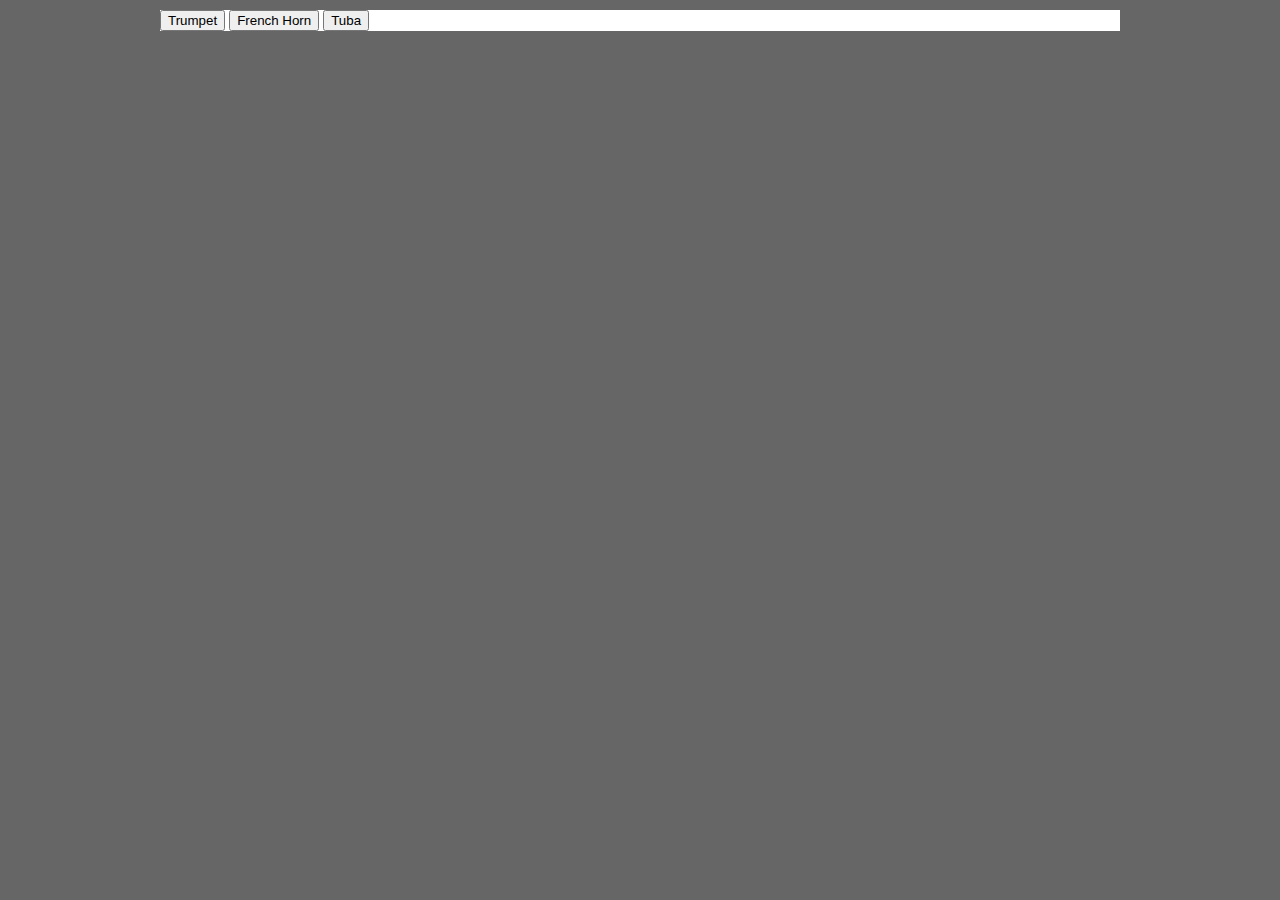
<file: idm231-wk03-funObjects/index.html>
<!DOCTYPE html>
<html lang="en">

<head>
	<meta charset="UTF-8">
  <title>Fun with Buttons and Functions</title>
  <link rel="stylesheet" href="main.css">
</head>

<body>
  <div id="wrapper">
    <div id="top"></div>
    <div id="mid">
      <button id="trumpet">Trumpet</button>
      <button id="frenchHorn">French Horn</button>
      <button id="tuba">Tuba</button>
    </div>
    <div id="bot">
      
    </div>
  </div>
  <script src="main.js"></script>
</body>

</html>
</file>
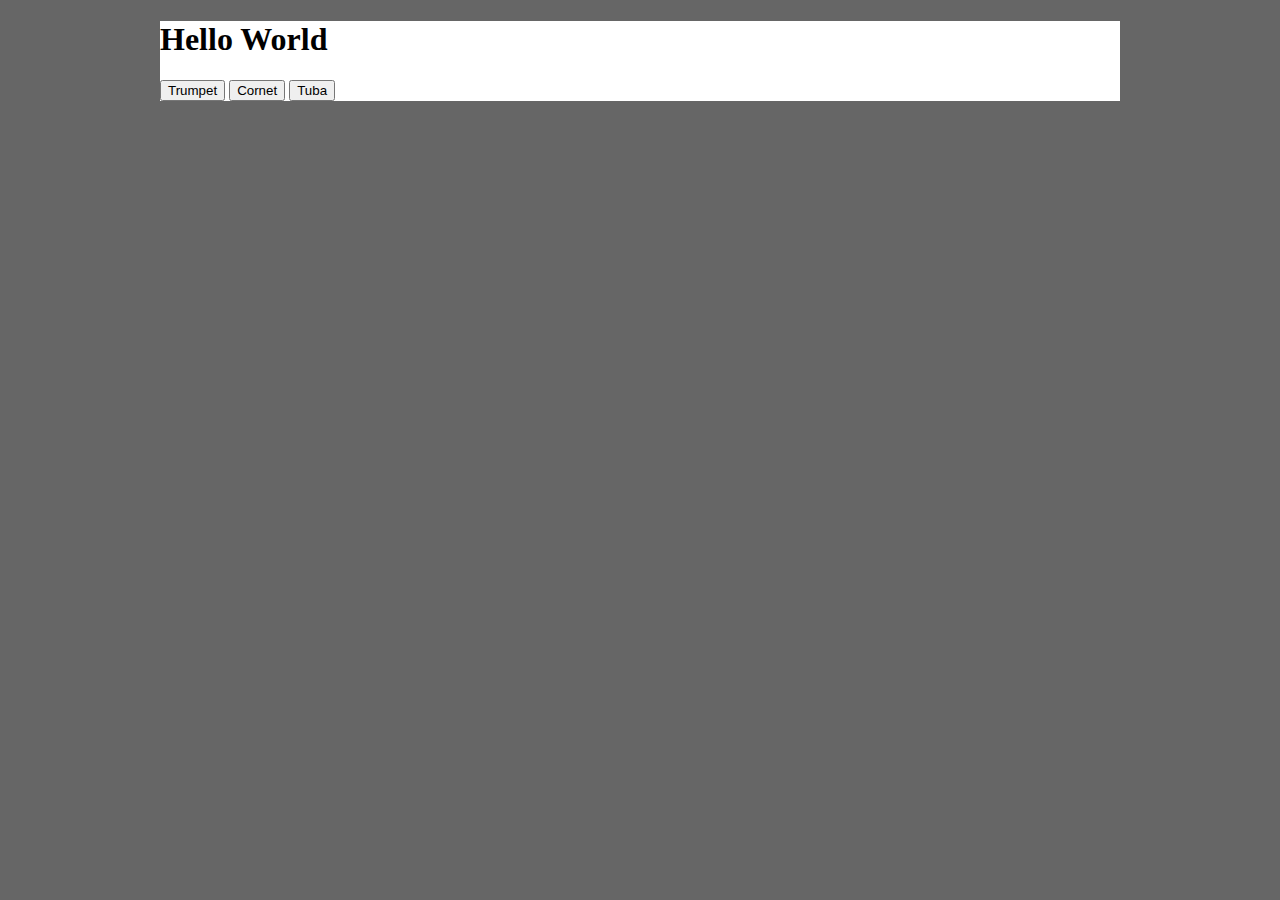
<file: idm231-wk03/index.html>
<!DOCTYPE html>
<html lang="en">
<head>
  <meta charset="UTF-8">
  <meta name="viewport" content="width=device-width, initial-scale=1.0">
  <title>Fun with functions and Objs</title>
  <link rel="stylesheet" href="main.css" />
</head>

<body>
  <div id="wrapper">
    <div id="top">
      <h1>Hello World</h1>
    </div>
    <div id="mid">
      <button id="trumpet">Trumpet</button>
      <button id="cornet">Cornet</button>
      <button id="tuba">Tuba</button>
    </div>
    <div id="bot"></div>
  </div>
  <script src="main.js"></script>
</body>
</html>
</file>
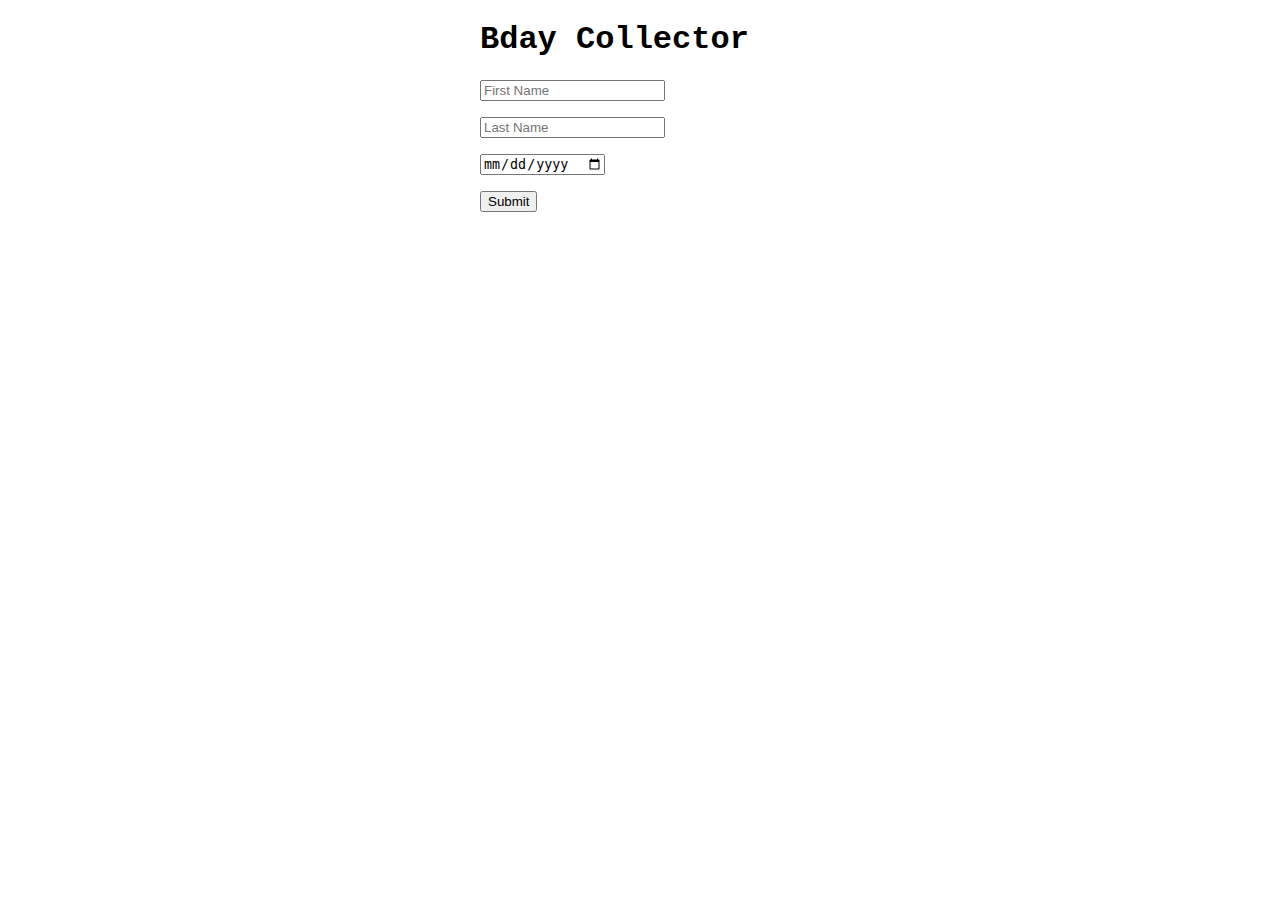
<file: idm231-wk04/index.html>
<!DOCTYPE html>
<html>

<!--
  NOTE: Modern browsers support HTML5 form auto checks on DATE input.
  In Chrome browser, try entering an invaild date i.e. Feb 31, any year.
-->

<head>
  <title>Bday Collector</title>
  <link rel="stylesheet" href="css/main.css" />
</head>

<body>
  <div id="wrapper">
    <h1>Bday Collector</h1>
    <form onsubmit="return calZodiac();">
      <p>
        <input id="fname" name='fname' type="text" placeholder="First Name" required>
      </p>
      <p>
        <input id="lname" name='lname' type="text" placeholder="Last Name" required>
      </p>
      <p>
        <input id="bday" name="bday" type="date" required>
      </p>
      <p>
        <input type="submit">
      </p>
    </form>
    <div id="displayMsg">

    </div>
  </div>
  <!-- Step students through each progession in JS code. -->
  <script src="js/main.js"></script>
  <!--
  <script src="js/main_01.js"></script>
  <script src="js/main_02.js"></script>
  -->
</body>

</html>
</file>
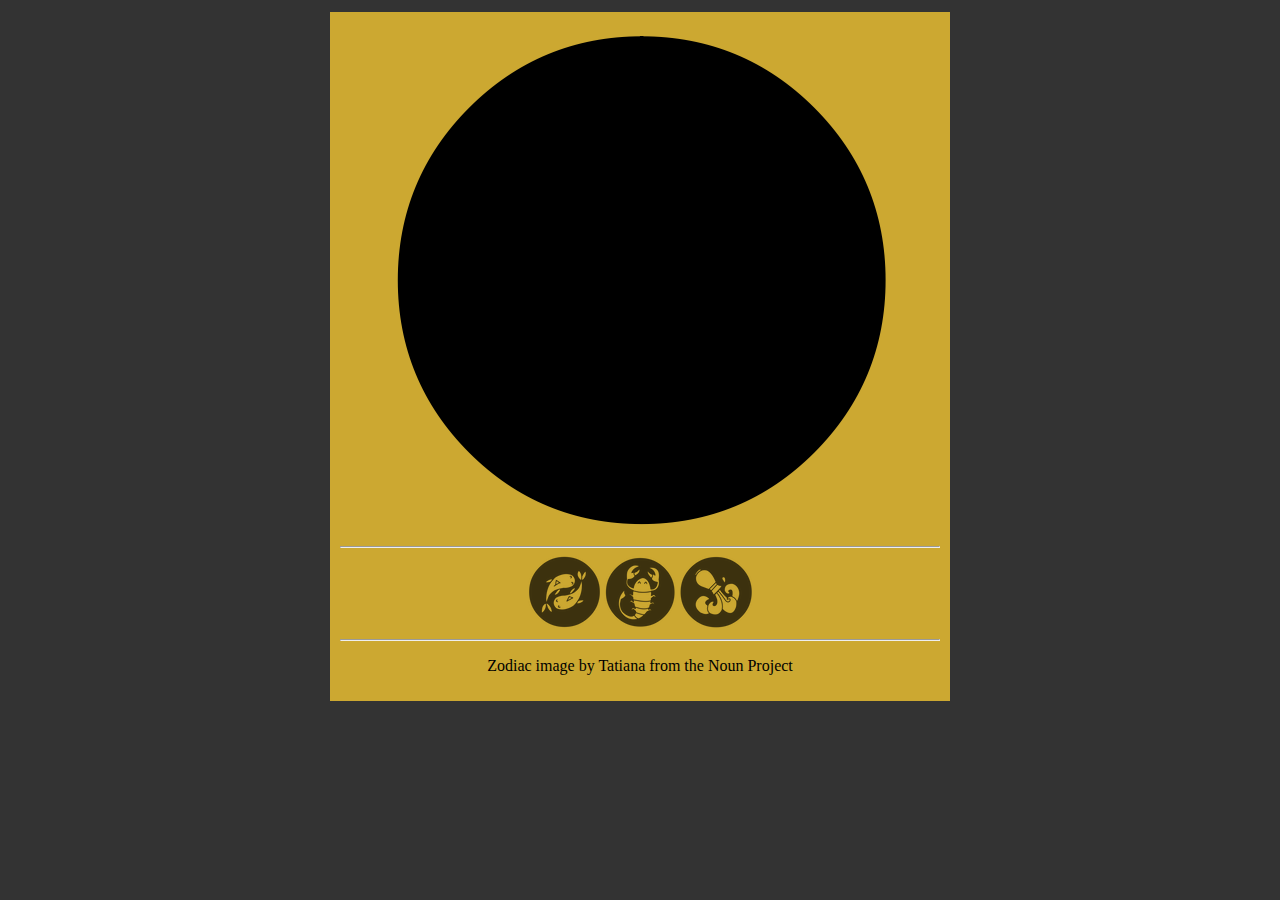
<file: idm231-wk05-dom/index.html>
<!DOCTYPE html>
<html lang="en">

<!--Explain JS remove class to fade in content-->

<head>
  <meta charset="utf-8">
  <title>CSS DOM &amp; BUTTONS</title>
  <link rel="stylesheet" href="css/main.css">
</head>

<body class="blackScreen" onload="fade2Content();">
  <div id="wrapper">
    <div>
      <img id="display" src="img/ful_blank.png" alt="blank">
    </div>
    <hr>
    <div>
      <button class="zButton" id="pis"></button>
      <button class="zButton" id="sco"></button>
      <button class="zButton" id="aqu"></button>
    </div>
    <hr>
    <p>Zodiac image by Tatiana from the Noun Project</p>
  </div>
  <script src="js/main.js"></script>
</body>

</html>
</file>
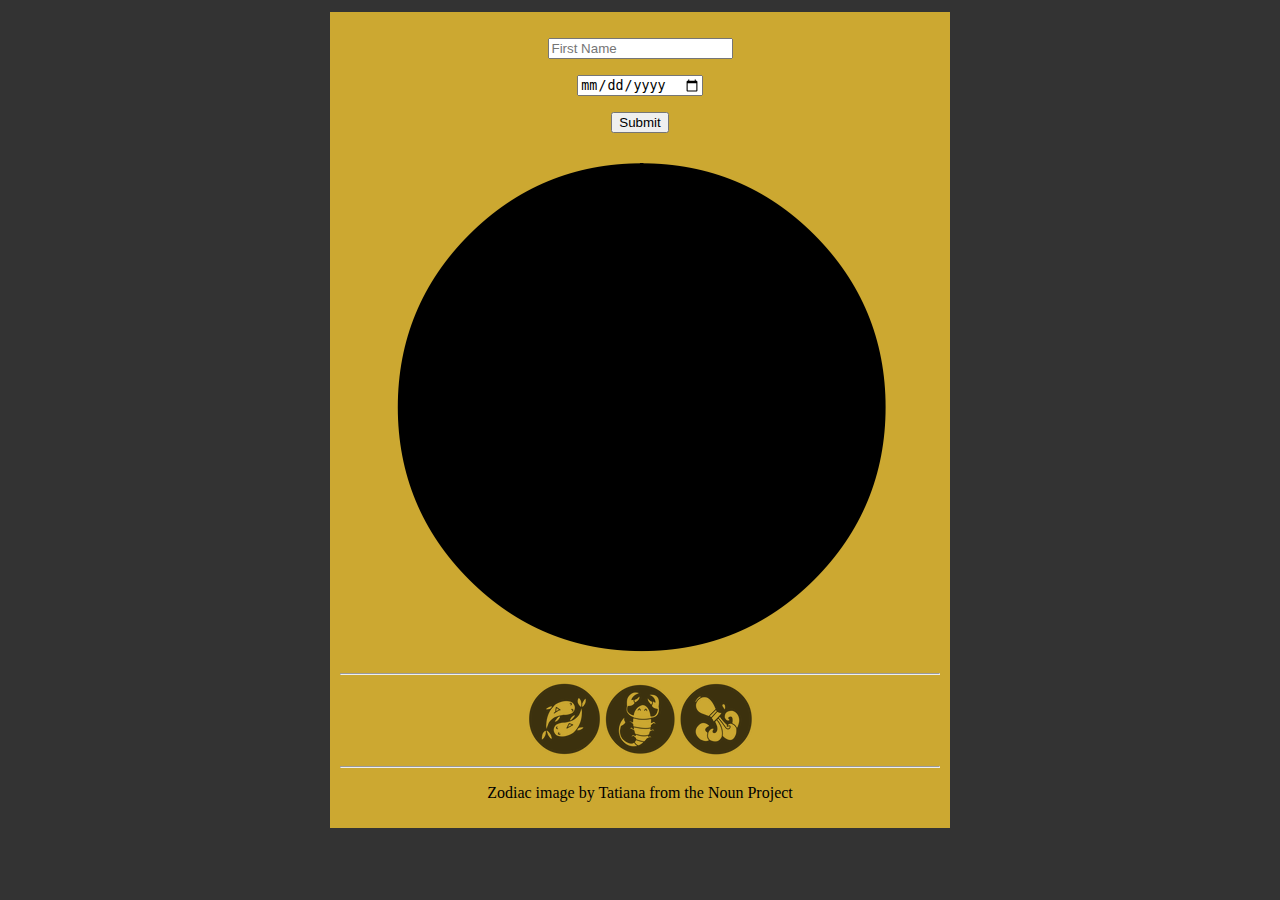
<file: idm231-wk06-EVENTS/index.html>
<!DOCTYPE html>
<html lang="en">

<!--Explain JS remove class to fade in content-->

<head>
  <meta charset="utf-8">
  <title>CSS DOM &amp; BUTTONS</title>
  <link rel="stylesheet" href="css/main.css">
</head>

<body class="blackScreen" onload="fade2Content();">
  <div id="wrapper">
    <div id="userinfo">
      <p><input id="fname" type="text" placeholder="First Name"></p>
      <p><input id="bday" type="date"></p>
      <p><button id="userSubmit">Submit</button></p>
    </div>
    <div>
      <img id="display" src="img/ful_blank.png" alt="blank">
    </div>
    <hr>
    <div>
      <button class="zButton" id="pis"></button>
      <button class="zButton" id="sco"></button>
      <button class="zButton" id="aqu"></button>
    </div>
    <hr>
    <p>Zodiac image by Tatiana from the Noun Project</p>
  </div>
  <script src="js/main.js"></script>
</body>

</html>
</file>
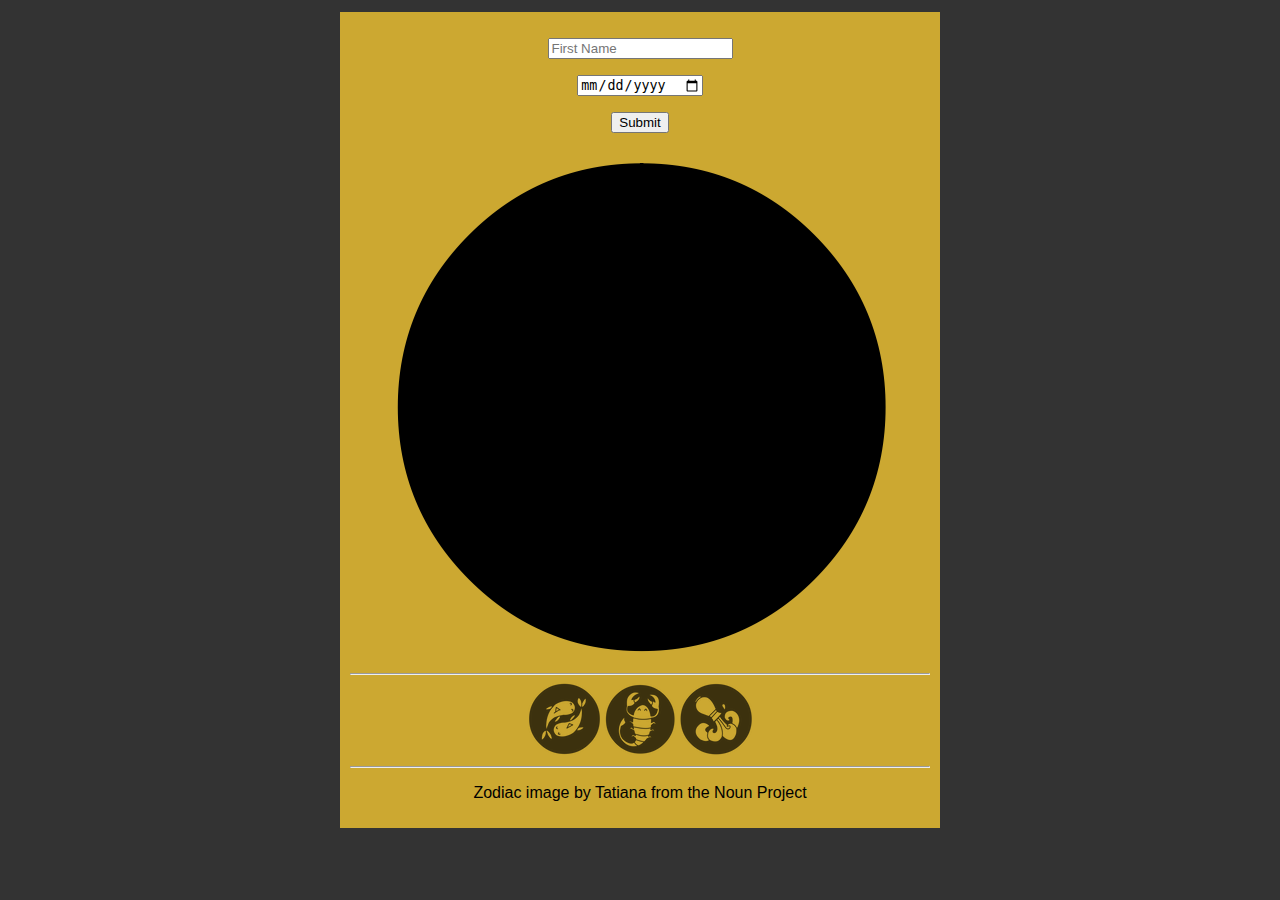
<file: idm231-wk08-SndsModal-s001/index.html>
<!DOCTYPE html>
<html lang="en">

<!--Explain JS remove class to fade in content-->

<head>
  <meta charset="utf-8">
  <title>CSS DOM &amp; BUTTONS</title>
  <link rel="stylesheet" href="css/main.css">
  <link rel="stylesheet" href="css/screen.css">
</head>

<body class="blackScreen" onload="fade2Content();">
  <!-- Preload sound files -->
  <audio id="sndBullet" src="snd/bullet.mp3" preload="auto"></audio>
  <audio id="sndHalo" src="snd/halo1.mp3" preload="auto"></audio>
  <audio id="sndWater" src="snd/water.mp3" preload="auto"></audio>

  <div id="wrapper">
    <div id="userinfo">
      <p><input id="fname" type="text" placeholder="First Name"></p>
      <p><input id="bday" type="date"></p>
      <p><button id="userSubmit">Submit</button></p>
    </div>
    <div>
      <img id="display" src="img/ful_blank.png" alt="blank">
    </div>
    <hr>
    <div>
      <button class="zButton" id="pis"></button>
      <button class="zButton" id="sco"></button>
      <button class="zButton" id="aqu"></button>
    </div>
    <hr>
    <p>Zodiac image by Tatiana from the Noun Project</p>
  </div>
  <!-- popup div/modal -->
  <div id="modal" class="modal" hidden>
    <div class="modal-body">
      <div class="modal-content">
        <div>
          <img id="zDisplayImg" src="img/ful_scorpio.png" alt="">
        </div>
        <p><span id="zTitle">Title</span>, <span id="zDateRange">Date Range</span></p>
        <div id="zMoreInfo">
          <p>Object description goes here</p>
        </div>
        <button id="btn-modal-close" class="toggle-modal">Close</button>
      </div>
    </div>
    <div class="blanket"></div>
  </div>
  <script src="js/main.js"></script>
</body>

</html>
</file>
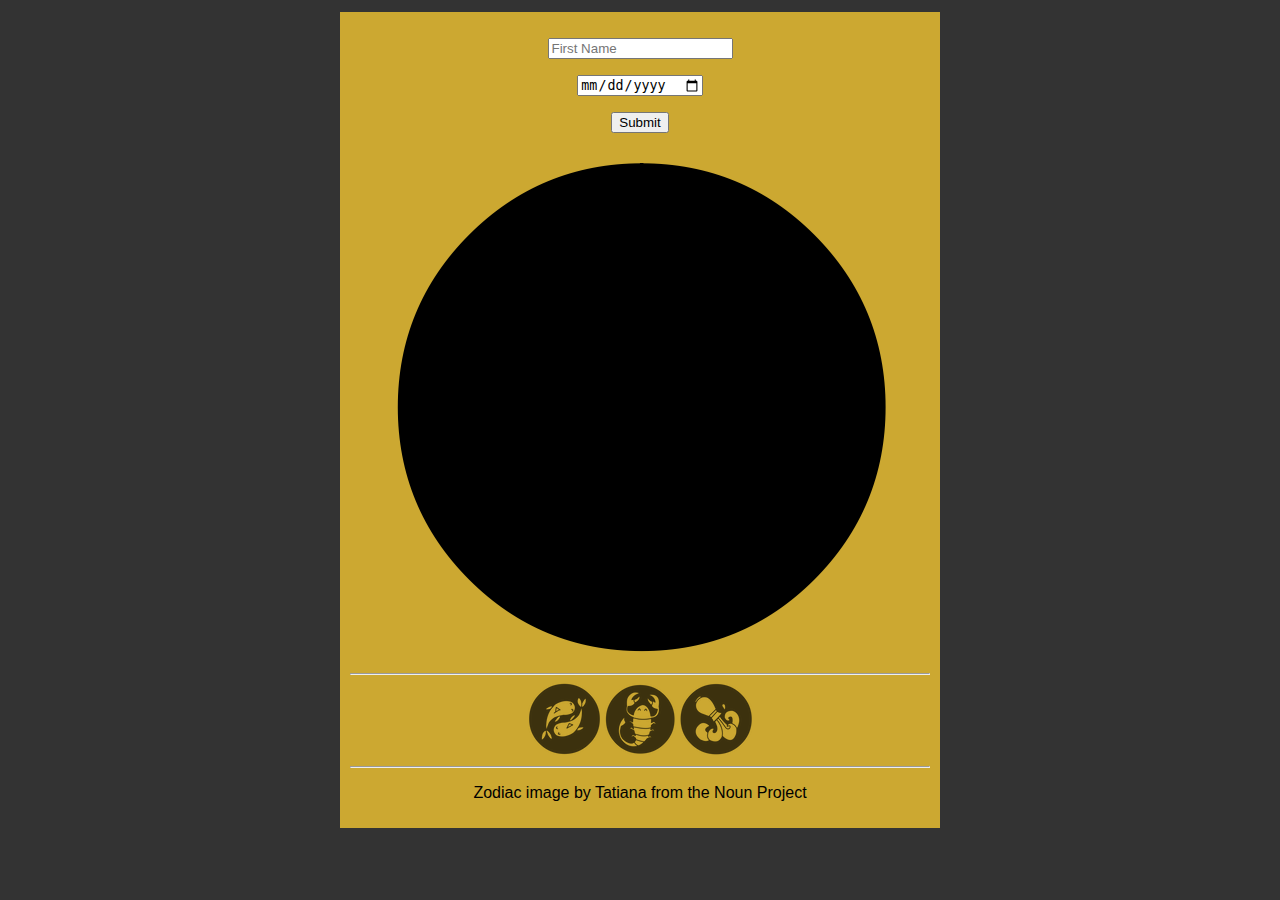
<file: idm231-wk08-SndsModal-s002/index.html>
<!DOCTYPE html>
<html lang="en">

<!--Explain JS remove class to fade in content-->

<head>
  <meta charset="utf-8">
  <title>CSS DOM &amp; BUTTONS</title>
  <link rel="stylesheet" href="css/main.css">
  <link rel="stylesheet" href="css/screen.css">
</head>

<body class="blackScreen" onload="fade2Content();">
  <!-- Preload sound files -->
  <audio id="sndBullet" src="snd/bullet.mp3" preload="auto"></audio>
  <audio id="sndHalo" src="snd/halo1.mp3" preload="auto"></audio>
  <audio id="sndWater" src="snd/water.mp3" preload="auto"></audio>

  <div id="wrapper">
    <div id="userinfo">
      <p><input id="fname" type="text" placeholder="First Name"></p>
      <p><input id="bday" type="date"></p>
      <p><button id="userSubmit">Submit</button></p>
    </div>
    <div>
      <img id="display" src="img/ful_blank.png" alt="blank">
    </div>
    <hr>
    <div>
      <button class="zButton" id="pis"></button>
      <button class="zButton" id="sco"></button>
      <button class="zButton" id="aqu"></button>
    </div>
    <hr>
    <p>Zodiac image by Tatiana from the Noun Project</p>
  </div>
   <!-- Custom modal -->
   <div id="modal" class="modal" hidden>
    <div class="modal-body">
      <div class="modal-content">
        <div>
          <img id="zDisplayImg" src="img/sml_scorpio.png" alt="blank">
        </div>
        <p><span id="zTitle">Title</span>, <span id="zDateRange">Date Range</span></p>
        <div id="zMoreInfo">
          <p>Object description goes here</p>
        </div>
        <button id="btn-modal-close" class="toggle-modal">Close</button>
      </div>
    </div>
    <div class="blanket"></div>
  </div>

  <script src="js/main.js"></script>
</body>

</html>
</file>
<file: idm231-wk03-funObjects/main.css>
body {
  background-color:#666666;
}

#wrapper {
  background-color: #ffffff;
  max-width: 960px;
  margin: 10px auto;
}
</file>
<file: idm231-wk03/main.css>
body {
  background-color: #666666;
}

#wrapper {
  background-color: #ffffff;
  max-width: 960px;
  margin: 10px auto;
}
</file>
<file: idm231-wk04/css/main.css>
/* CSS for adding content example */
@import url('https://fonts.googleapis.com/css2?family=Roboto&display=swap');

body {
  font-family: "Courier New", Courier, monospace;
/*  font-family: 'Roboto', sans-serif;*/
  margin: 0px;
  padding: 0px;
}

#wrapper {
  max-width: 320px;
  margin: 10px auto;
}
</file>
<file: idm231-wk05-dom/css/main.css>
body {
  margin: 12px;
  background-color: #333333;
  /* transition on change */
  opacity: 1;
  transition: opacity 3s;
}

body.blackScreen {
  opacity: 0;
  transition: none;
}

#wrapper {
  background-color: #cca831;
  max-width: 600px;
  margin: 10px auto;
  padding: 10px;
  text-align: center;
}

.zButton {
  width: 72px;
  height: 72px;
  border: none;
  background-color: transparent;
  cursor: pointer;
  outline: none;
  opacity: .7;
}

.zButton:hover {
  opacity: 1;
}

#pis {
  background-image: url('../img/sml_pisces.png');
}
#sco {
  background-image: url('../img/sml_scorpio.png');
}
#aqu {
  background-image: url('../img/sml_aquarius.png');
}
</file>
<file: idm231-wk06-EVENTS/css/main.css>
body {
  margin: 12px;
  background-color: #333333;
  /* transition on change */
  opacity: 1;
  transition: opacity 3s;
}

body.blackScreen {
  opacity: 0;
  transition: none;
}

#wrapper {
  background-color: #cca831;
  max-width: 600px;
  margin: 10px auto;
  padding: 10px;
  text-align: center;
}

.zButton {
  width: 72px;
  height: 72px;
  border: none;
  /* background-image: url('../img/sml_pisces.png'); */
  background-color: transparent;
  cursor: pointer;
  outline: none;
  opacity: .7;
}

.zButton:hover {
  opacity: 1;
}

#pis {
  background-image: url('../img/sml_pisces.png');
}

#sco {
  background-image: url('../img/sml_scorpio.png');
}

#aqu {
  background-image: url('../img/sml_aquarius.png');
}
</file>
<file: idm231-wk08-SndsModal-s001/css/main.css>
body {
  margin: 12px;
  background-color: #333333;
  /* transition on change */
  opacity: 1;
  transition: opacity 3s;
}

body.blackScreen {
  opacity: 0;
  transition: none;
}

#wrapper {
  background-color: #cca831;
  max-width: 600px;
  margin: 10px auto;
  padding: 10px;
  text-align: center;
}

.zButton {
  width: 72px;
  height: 72px;
  border: none;
  /* background-image: url('../img/sml_pisces.png'); */
  background-color: transparent;
  cursor: pointer;
  outline: none;
  opacity: .7;
}

.zButton:hover {
  opacity: 1;
}

#pis {
  background-image: url('../img/sml_pisces.png');
}

#sco {
  background-image: url('../img/sml_scorpio.png');
}

#aqu {
  background-image: url('../img/sml_aquarius.png');
}
</file>
<file: idm231-wk08-SndsModal-s001/css/screen.css>
html {
	box-sizing: border-box;
	font-size: 100%;
}

*,
*:before,
*:after {
	box-sizing: inherit;
}

body {
	font-family: -apple-system, BlinkMacSystemFont, "Segoe UI", Roboto, Helvetica, Arial, sans-serif, "Apple Color Emoji", "Segoe UI Emoji", "Segoe UI Symbol";
}

/* Add this last */
[hidden] {
	display: none !important;
}


.modal {
	height: 100vh;
	width: 100vw;

	position: fixed;
	top: 0;
	left: 0;
	z-index: 99;

	display: flex;
	justify-content: center;
	align-items: center;
	flex-direction: column;
}

.modal .blanket {
	background-color: rgba(0, 0, 0, .8);

	height: 100vh;
	width: 100vw;

	position: fixed;
	top: 0;
	left: 0;
	z-index: 100;
}

.modal-body {
	background-color: #fff;
	border: 1rem solid skyblue;

	height: 50vh;
	max-width: 50vw;

	position: relative;
	z-index: 101;

	padding: 3rem;
	display: flex;
	justify-content: center;
	align-items: center;
	flex-direction: column;

	font-size: 2rem;
	font-weight: 300;
	text-align: center;
}
</file>
<file: idm231-wk08-SndsModal-s002/css/main.css>
body {
  margin: 12px;
  background-color: #333333;
  /* transition on change */
  opacity: 1;
  transition: opacity 3s;
}

body.blackScreen {
  opacity: 0;
  transition: none;
}

#wrapper {
  background-color: #cca831;
  max-width: 600px;
  margin: 10px auto;
  padding: 10px;
  text-align: center;
}

.zButton {
  width: 72px;
  height: 72px;
  border: none;
  /* background-image: url('../img/sml_pisces.png'); */
  background-color: transparent;
  cursor: pointer;
  outline: none;
  opacity: .7;
}

.zButton:hover {
  opacity: 1;
}

#pis {
  background-image: url('../img/sml_pisces.png');
}

#sco {
  background-image: url('../img/sml_scorpio.png');
}

#aqu {
  background-image: url('../img/sml_aquarius.png');
}
</file>
<file: idm231-wk08-SndsModal-s002/css/screen.css>
html {
	box-sizing: border-box;
	font-size: 100%;
}

*,
*:before,
*:after {
	box-sizing: inherit;
}

body {
	font-family: -apple-system, BlinkMacSystemFont, "Segoe UI", Roboto, Helvetica, Arial, sans-serif, "Apple Color Emoji", "Segoe UI Emoji", "Segoe UI Symbol";
}

/* Add this last */
[hidden] {
	display: none !important;
}

.modal {
	height: 100vh;
	width: 100vw;

	position: fixed;
	top: 0;
	left: 0;
	z-index: 99;

	display: flex;
	justify-content: center;
	align-items: center;
	flex-direction: column;
}

.modal .blanket {
	background-color: rgba(0, 0, 0, .8);

	height: 100vh;
	width: 100vw;

	position: fixed;
	top: 0;
	left: 0;
	z-index: 100;
}

.modal-body {
	background-color: #fff;
	border: 1rem solid skyblue;

	height: 50vh;
	max-width: 50vw;

	position: relative;
	z-index: 101;

	padding: 3rem;
	display: flex;
	justify-content: center;
	align-items: center;
	flex-direction: column;

	font-size: 2rem;
	font-weight: 300;
	text-align: center;
}
</file>
